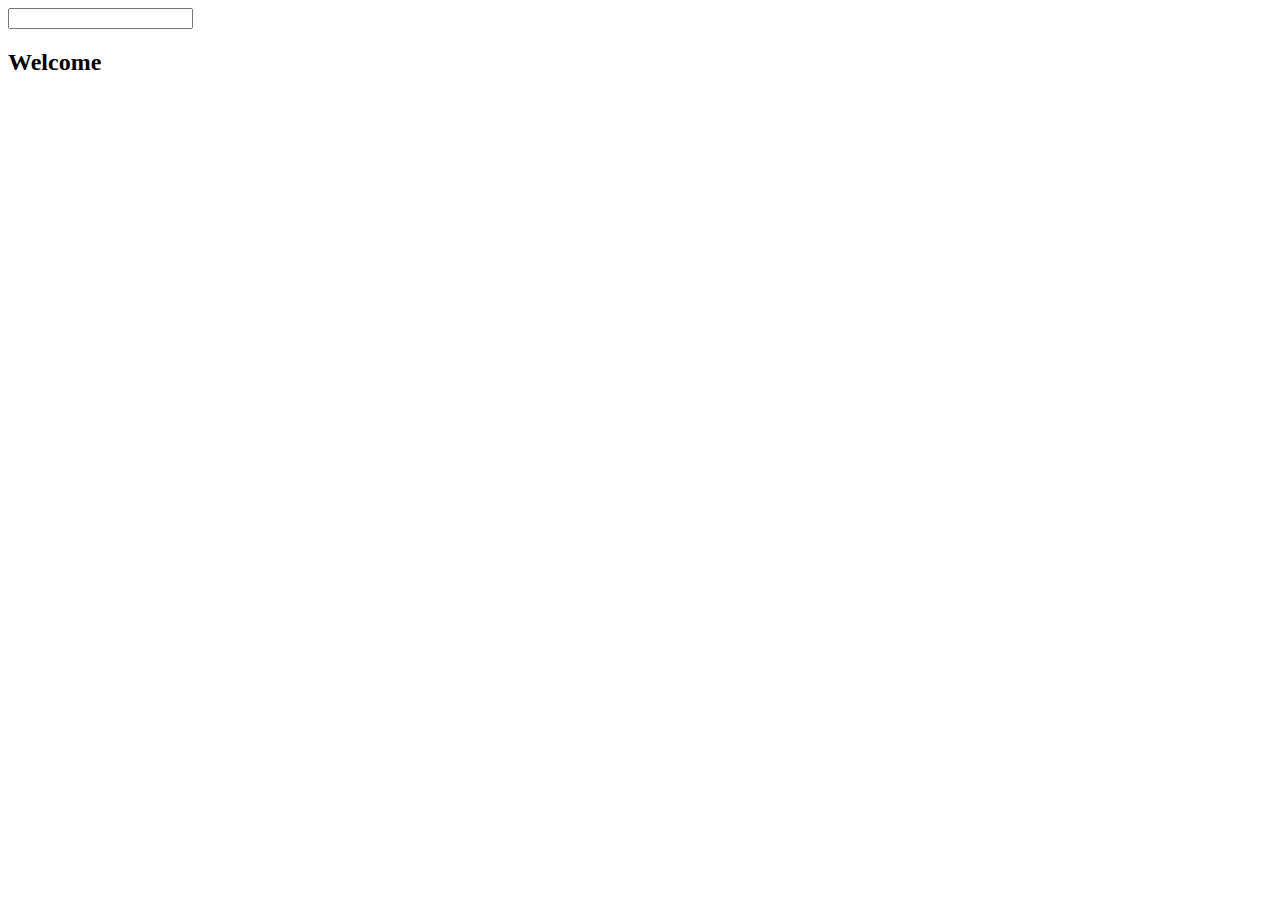
<file: Ex_Files/Exercise Files/01_02/finished/angular/index.html>
<!doctype html>
<html lang="en" ng-app>
<head>
  <meta charset="UTF-8">
  <title>Angular Demo</title>
  <script src="lib/angular/angular.min.js"></script>
</head>
<body>
  <input type="text" ng-model="name">
  <h2>Welcome {{name}}</h2>
</body>
</html>
</file>
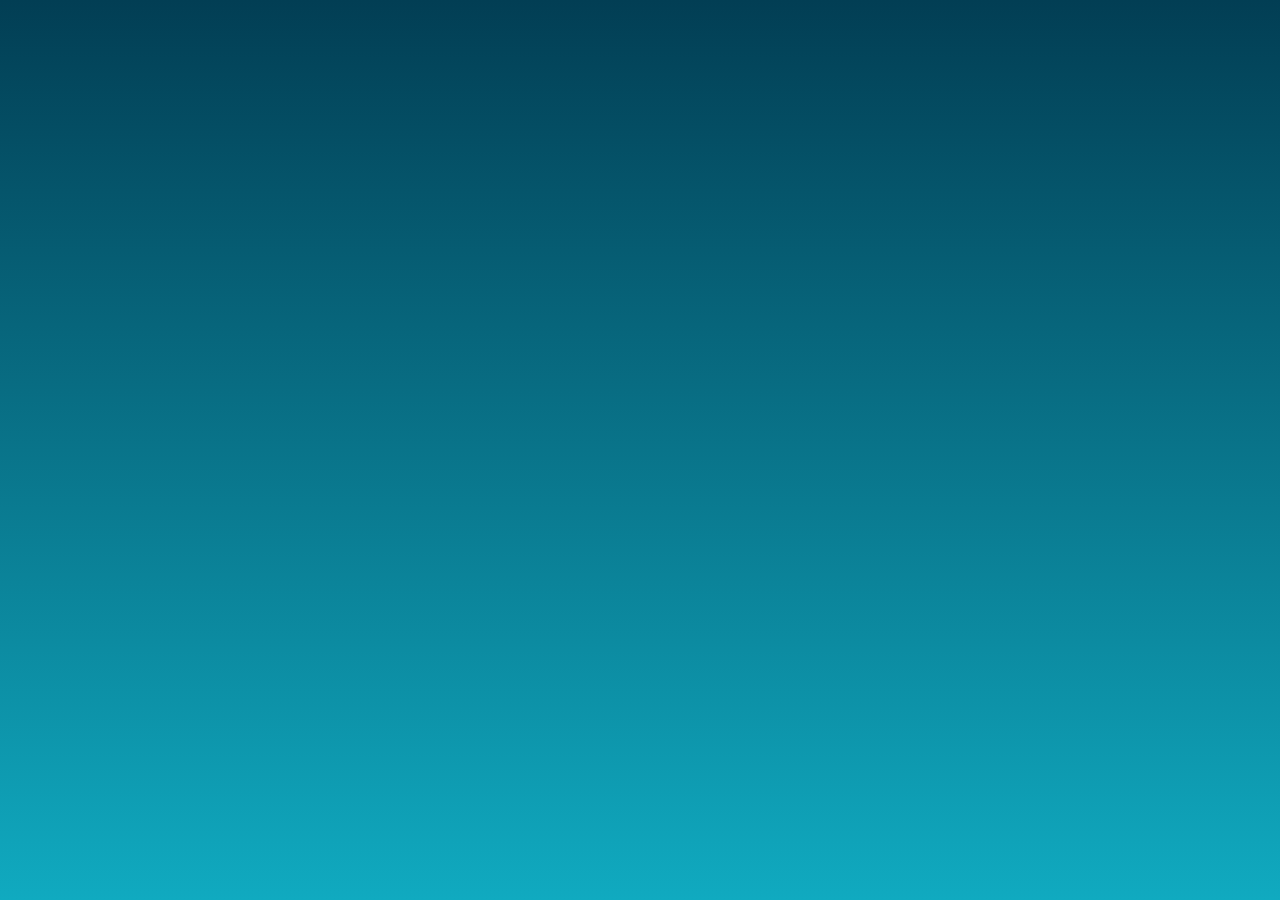
<file: Ex_Files/Exercise Files/03_01/finished/angular/index.html>
<!doctype html>
<html lang="en" ng-app="myApp">
<head>
  <meta charset="UTF-8">
  <title>Angular Demo</title>
  <script src="lib/angular/angular.min.js"></script>
  <script src="lib/angular/angular-route.min.js"></script>

  <script src="js/controllers.js"></script>
  <link rel="stylesheet" href="css/style.css">
</head>
<body>
<div class="main" ng-view></div>
</body>
</html>
</file>
<file: Ex_Files/Exercise Files/03_01/finished/angular/css/style.css>
/* @override 
  http://planetoftheweb.com/_/css/styles.css */

@import url("http://fonts.googleapis.com/css?family=Bree+Serif|Merriweather:400,300,700,900|Droid+Sans:400,700");

/* Reset Styles */

html, body, div, span, applet, object, iframe,
h1, h2, h3, h4, h5, h6, p, blockquote, pre,
a, abbr, acronym, address, big, cite, code,
del, dfn, em, img, ins, kbd, q, s, samp,
small, strike, strong, sub, sup, tt, var,
b, u, i, center,
dl, dt, dd, ol, ul, li,
fieldset, form, label, legend,
table, caption, tbody, tfoot, thead, tr, th, td,
article, aside, canvas, details, embed,
figure, figcaption, footer, header, hgroup,
menu, nav, output, ruby, section, summary,
time, mark, audio, video {
  margin: 0;
  padding: 0;
  border: 0;
  font: inherit;
  font-size: 100%;
  vertical-align: baseline; }

html {
  line-height: 1; }

ol, ul {
  list-style: none; }

table {
  border-collapse: collapse;
  border-spacing: 0; }

caption, th, td {
  text-align: left;
  font-weight: normal;
  vertical-align: middle; }

q, blockquote {
  quotes: none; }

  q:before, q:after, blockquote:before, blockquote:after {
    content: "";
    content: none; }

a img {
  border: none; }

article, aside, details, figcaption, figure, footer, header, hgroup, menu, nav, section, summary {
  display: block; }

* {
  -webkit-box-sizing: border-box;
  -moz-box-sizing: border-box;
  box-sizing: border-box; }


/* Base Styles */

.cf:before,
.cf:after {
    content: " "; /* 1 */
    display: table; /* 2 */
}

.cf:after {
    clear: both;
}

html {
  background-color: #023E54; 
  background-image: url(images/fallback-gradient.png); 
  background-image: -webkit-gradient(linear, 0% 0%, 0% 100%, from(#023E54), to(#10AAC0));
  background-image: -webkit-linear-gradient(top, #023E54, #10AAC0); 
  background-image: -moz-linear-gradient(top, #023E54, #10AAC0);
  background-image: -o-linear-gradient(top, #023E54, #10AAC0);
  min-height: 100%;
  height: auto;
}

body  {
  font-family: Merriweather, serif;
  font-size: 1rem;
  line-height: 160%;
  *zoom: 1;
}


h1, h2, h3, h4, h5, h6 {
  font-family: 'Bree Serif', serif;
  font-weight: normal;
  color: #475b62;
  text-shadow: 1px 1px rgb(255,255,255, 1);
}

a {
  color: #145266;
  font-family: Bree Serif, serif;
}

h1{
  color: #145266;
  font-size: 2.2rem;
  line-height: 100%;
  margin-bottom: 10px;
}

h2{ 
  font-size: 1.5rem;
  line-height: 90%;
  color: #c61c6f;
}

h3{ 
  margin-top: 0;
  color: #bd3613;
  line-height: 110%;
  margin-bottom: 5px;
}

p {
  line-height: 1.3rem;
  color: #475B62;
  margin-bottom: 10px;
  font-family: 'Merriweather';
}

a.small {
  line-height: 100%;
  font-size: .9rem;
}


/* Search Styles */

.search {
  background: #063642;
  color: #EEE8D5;
  width: 90%;
  min-width: 320px;
  max-width: 500px;
  margin: 0 auto;
  margin-top: 30px;
  border-radius: 20px;
  padding: 20px 30px;
  z-index: 20;
}

.search h1 {
  color: #EEE8D5;
}

.btn {
    display: inline-block;
    padding: 6px 12px;
    margin-bottom: 0;
    font-size: 1rem;
    line-height: 140%;
    text-align: center;
    text-decoration: none;
    white-space: nowrap;
    vertical-align: middle;
    cursor: pointer;
    border: 1px solid transparent;
    border-radius: 4px;
    background: #C61C6F;
    color: #FCF4DC;
    -webkit-user-select: none;
       -moz-user-select: none;
        -ms-user-select: none;
         -o-user-select: none;
            user-select: none;
}

.btn .btn-left {
  float: left;
}

.btn .btn-right {
  float: right;
}

.btn:hover {
    background: #09576D;
}

.search label {
  display: none;
}

.search input {
  font-family: 'Droid Sans', sans-serif;
  width: 100%;
  padding: 10px 0 10px 15px;
  font-size: 1rem;
  color: #475B62;
  background: rgba(255,255,255,0.4);
  border: 1px solid rgba(255,255,255,0.2);
  border-radius: 10px;
  outline: 0;
}

.search .formgroup input {
  border: 1px solid rgba(0,0,0,0.3);
  display: inline;
  width: auto;
}

.search label.formgroup {
  display: inline;
  width: auto;
}

.search select {
  display: inline;
  padding: 10px 0 10px 15px;
  font-size: 1rem;
  color: #475B62;
  background: rgba(255,255,255,0.4);
  border: 1px solid rgba(0,0,0,0.3);
  border-radius: 10px;
  outline: 0;
}

/* Artist List Styles */

.artistlist {
  background: #EEE8D5;
  width: 50%;
  min-width: 290px;
  max-width:350px;
  margin: 0 auto;
  margin-bottom: 30px;
  border-radius: 0 0 20px 20px;
  opacity: .95;
  z-index: 10;
}

.artistlist ul {
  margin: 0;
  padding: 0;
  background: #FDF6E3;
}

.artistlist li {
  margin: 0;
  padding: 10px 10px 0 10px;
  border-bottom: 1px dotted black;
}

.artistlist a {
  display: block;
  text-decoration: none;
}

.artistlist li:hover {
  background: #FDF6E3;
}

.artist img {
  display: block;
  float: left;
  width: 60px;
  -webkit-border-radius: 12px;
  border-radius: 12px;
  margin-right: 10px;
  margin-bottom: 10px;
}

.artist info {
  display: block;
  float: left;
  padding-left: 120px !important;
}

.artist:last-child {
  border-bottom:none;
}

.artistinfo {
  font-size: 1.1em;
  line-height: 160%;
  background: #EEE8D5;
  color: #0F4150;
  width: 90%;
  min-width: 320px;
  max-width: 620px;
  margin: 0 auto;
  margin-top: 30px;
  margin-bottom: 30px;
  padding: 20px 30px;
  border-radius: 10px;
  z-index: 20;
}

.artistinfo h1{
  font-size: 1.8em;
  margin-bottom: 0;
}

.artistinfo img {
  width: 40%;
  max-width: 130px;
  border-radius: 20px;
}

.artistinfo .btn {

}
</file>
